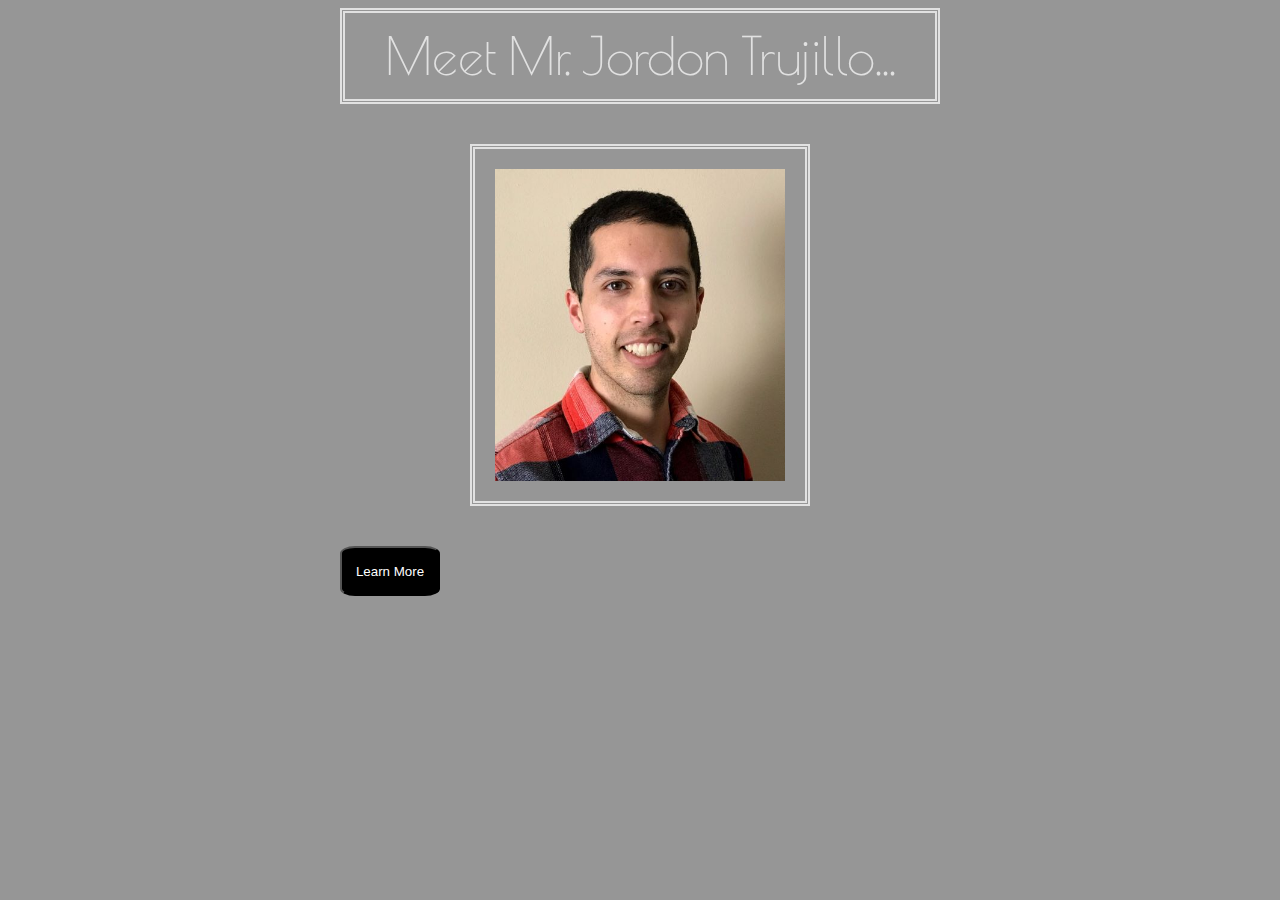
<file: activity2/index.html>
<!doctype html>
<html lang="en">
    <head>
        <meta charset="utf-8">
        <title>Trujillo Page</title>
        <meta name="viewport" content="width=device-width, initial-scale=1.0">
        <link href="https://fonts.googleapis.com/css?family=Poiret+One&display=swap" rel="stylesheet">
        <link href="main.css" rel="stylesheet">
    </head>
    <body>
        <header>
            <h1>Meet Mr. Jordon Trujillo...</h1>
        </header>
        <main>
            <img class="content" src="trujillo.jpg" alt="profile picture">
        </main>
        <footer>
            <form action="learn-more.html">
                <button class="blob" type="submit">Learn More</button>
            </form>
        </footer>
    </body>
</html>
</file>
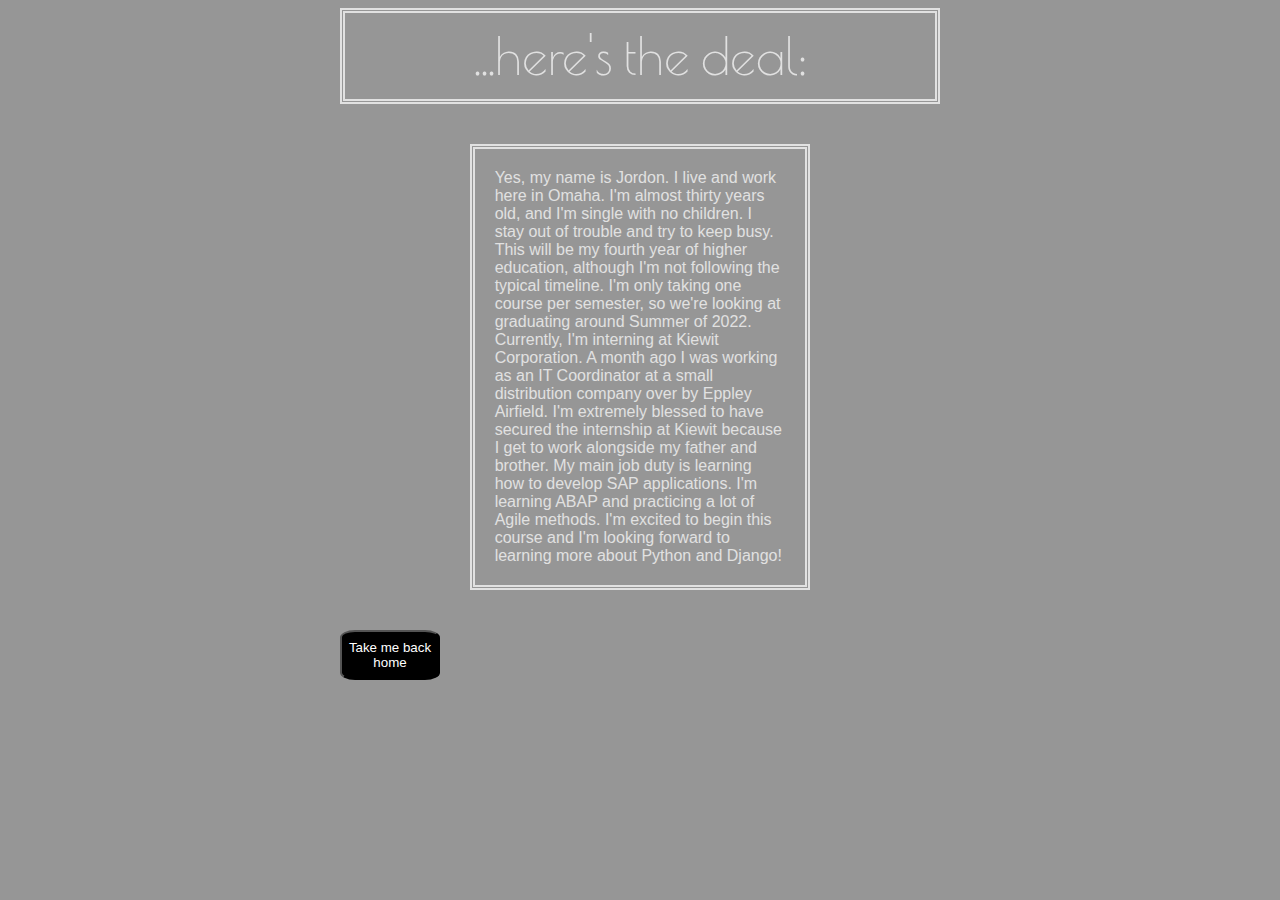
<file: activity2/learn-more.html>
<!doctype html>
<html lang="en">
    <head>
        <meta charset="utf-8">
        <title>Trujillo Page</title>
        <meta name="viewport" content="width=device-width, initial-scale=1.0">
        <link href="https://fonts.googleapis.com/css?family=Poiret+One&display=swap" rel="stylesheet">
        <link href="main.css" rel="stylesheet">
    </head>
    <body>
        <header>
            <h1>...here's the deal:</h1>
        </header>
        <main>
            <p class="content">
            Yes, my name is Jordon. I live and work here in Omaha. I'm almost thirty years old, and I'm single with
                no children. I stay out of trouble and try to keep busy. This will be my fourth year of higher
                education, although I'm not following the typical timeline. I'm only taking one course per semester,
                so we're looking at graduating around Summer of 2022. Currently, I'm interning at Kiewit Corporation.
                A month ago I was working as an IT Coordinator at a small distribution company over by Eppley
                Airfield. I'm extremely blessed to have secured the internship at Kiewit because I get to work
                alongside my father and brother. My main job duty is learning how to develop SAP applications. I'm
                learning ABAP and practicing a lot of Agile methods. I'm excited to begin this course and I'm looking
                forward to learning more about Python and Django!
            </p>
        </main>
        <footer>
            <form action="index.html">
                <button class="blob" type="submit">Take me back home</button>
            </form>
        </footer>
    </body>
</html>
</file>
<file: activity2/main.css>
.content {
    display: block;
    margin: 40px auto 40px auto;
    padding: 20px;
    width: 23%;
    height: auto;
    border: thick double #E1E1E1;
}

.blob {
	background: black;
	border-radius: 15%;
	margin: auto;
	height: 50px;
    width: 100px;
    color: white;
	box-shadow: 0 0 0 0 rgba(0, 0, 0, 1);
	transform: scale(1);
	animation: pulse 2s infinite;
}

@keyframes pulse {
	0% {
		transform: scale(0.95);
		box-shadow: 0 0 0 0 rgba(0, 0, 0, 0.7);
	}

	70% {
		transform: scale(1);
		box-shadow: 0 0 0 10px rgba(0, 0, 0, 0);
	}

	100% {
		transform: scale(0.95);
		box-shadow: 0 0 0 0 rgba(0, 0, 0, 0);
	}
}

body {
    font-family: 'Open Sans', sans-serif;
    background-color: #969696;
    color: #E1E1E1;
}

header {
    margin: auto;
    max-width: 600px;
}

footer {
    margin: auto;
    max-width: 600px;
}

h1 {
    font-family: 'Poiret One', cursive;
    font-size: 3.2em;
    font-weight: normal;
    text-align: center;
    padding: 13px;
    border: thick double #E1E1E1;
    margin: auto;
}

form {
    margin: auto;
}
</file>
